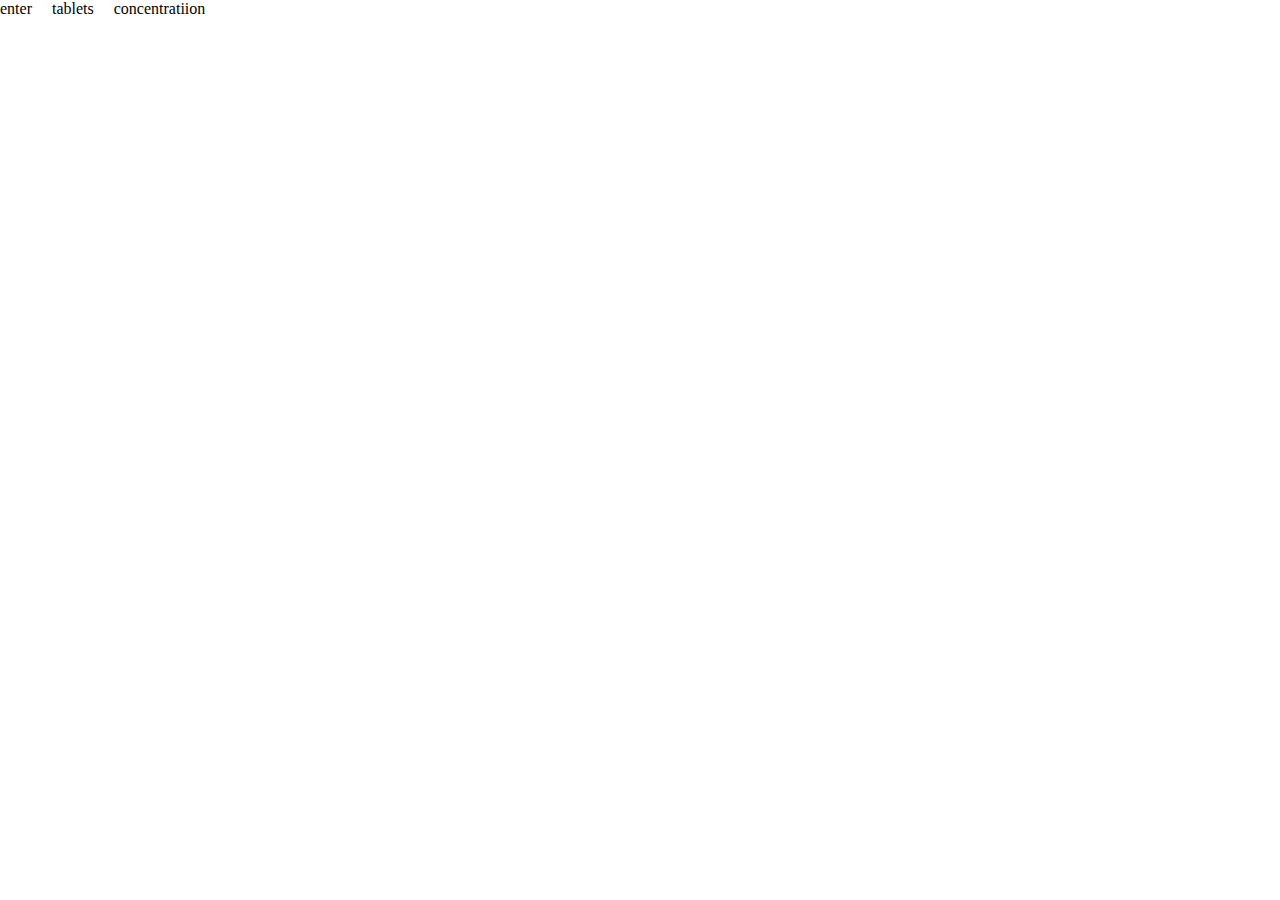
<file: projets/frountend ui 2/index.html>
<!DOCTYPE html>
<html lang="en">
<head>
    <meta charset="UTF-8">
    <meta name="viewport" content="width=device-width, initial-scale=1.0">
    <title>Document</title>
    <link rel="stylesheet" href="style.css">
</head>
<body>
    <nan class="navbarr">
        <div class="nav1">enter</div>
        <div class="nav2">tablets</div>
        <div nav="nav3">concentratiion</div>
    </nan>

</body>
</html>
</file>
<file: projets/frountend ui 2/style.css>
*{
    margin:0;
    padding:0;
    background-color: white;
}
.navbarr{
    display:flex;
    gap: 20px;
    border-radius: 5%;

}
</file>
